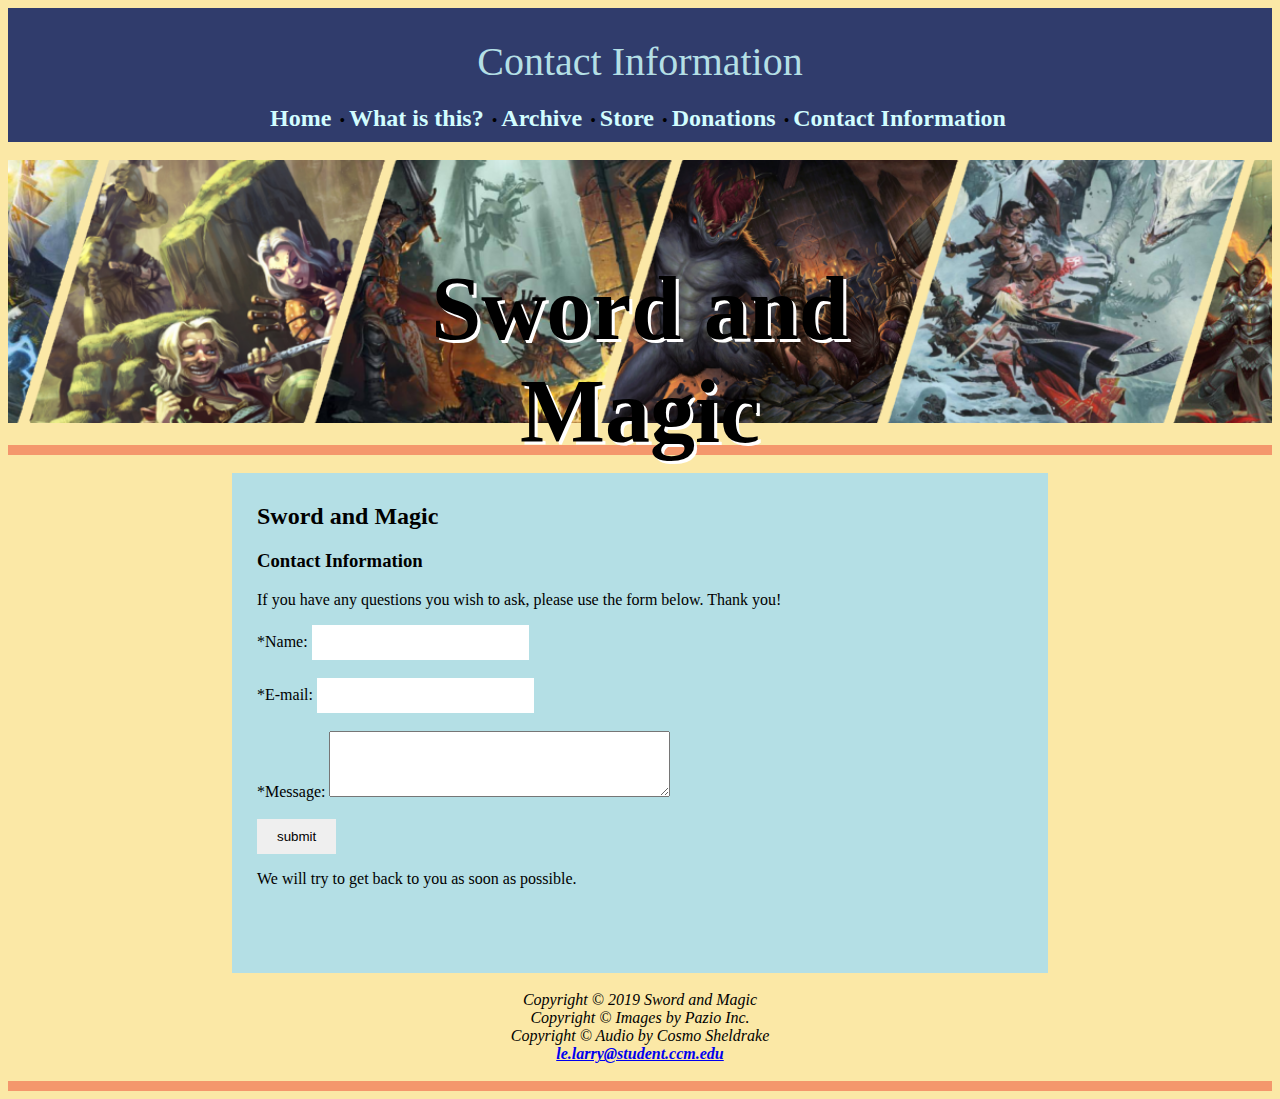
<file: contact.html>
<!DOCTYPE html>
<html lang="en">

<!-- 
Author: Larry Le
Date: 8/13/2019
Assignment: Finale
-->

<head>
<title>Sword and Magic :: Contact Information</title>
<meta charset="utf-8" name="viewport" content="width=device-width, initial-scale=1.0">
<link href="magic.css" rel="stylesheet">
</head>

<body>
<div id="navboard">
  <header>Contact Information</header>
  <nav>
      <a href="index.html">Home</a>&nbsp;	&#8226;
      <a href="description.html">What is this?</a>&nbsp; &#8226;
      <a href="archive.html">Archive</a>&nbsp; &#8226;
      <a href="store.html">Store</a>&nbsp; &#8226;
      <a href="donations.html">Donations</a>&nbsp; &#8226;
      <a href="contact.html">Contact Information</a>&nbsp;
  </nav>
</div>
<br>
<img src="cover art.jpg" class="cover" alt="Cover Image" >
<div class="hero-text">
    <h1 style="font-size:90px">Sword and Magic</h1>
</div>
<br><br>
<div id="divider"></div>
<br>
<div id="desc">
  <h2>Sword and Magic</h2>
  <h3>Contact Information</h3>
  <p>If you have any questions you wish to ask, please use the form below. Thank you!</p>
  <form method="post" action="contact.html">
    <label for="name">*Name:</label>
      <input type="text" name="name" id="name" required="required">
      <br><br>
    <label for="email">*E-mail:</label>
      <input type="email" name="email" id="eail" required="required">
      <br><br>
    <label for="message">*Message:</label>
    <textarea name="message" id="message" required="required" rows="4" cols="40"></textarea>
    <br><br>
    <input type="submit" value="submit">
  </form>
  <br>
  <p>We will try to get back to you as soon as possible.</p>
</div>
<footer>
  <br>
  Copyright &copy; 2019 Sword and Magic<br>
  Copyright &copy; Images by Pazio Inc.<br>
  Copyright &copy; Audio by Cosmo Sheldrake<br>
  <a href="mailto:le.larry@student.ccm.edu">le.larry@student.ccm.edu</a>
  <br><br>
  <div id="divider"></div>
</footer>
</body>
</file>
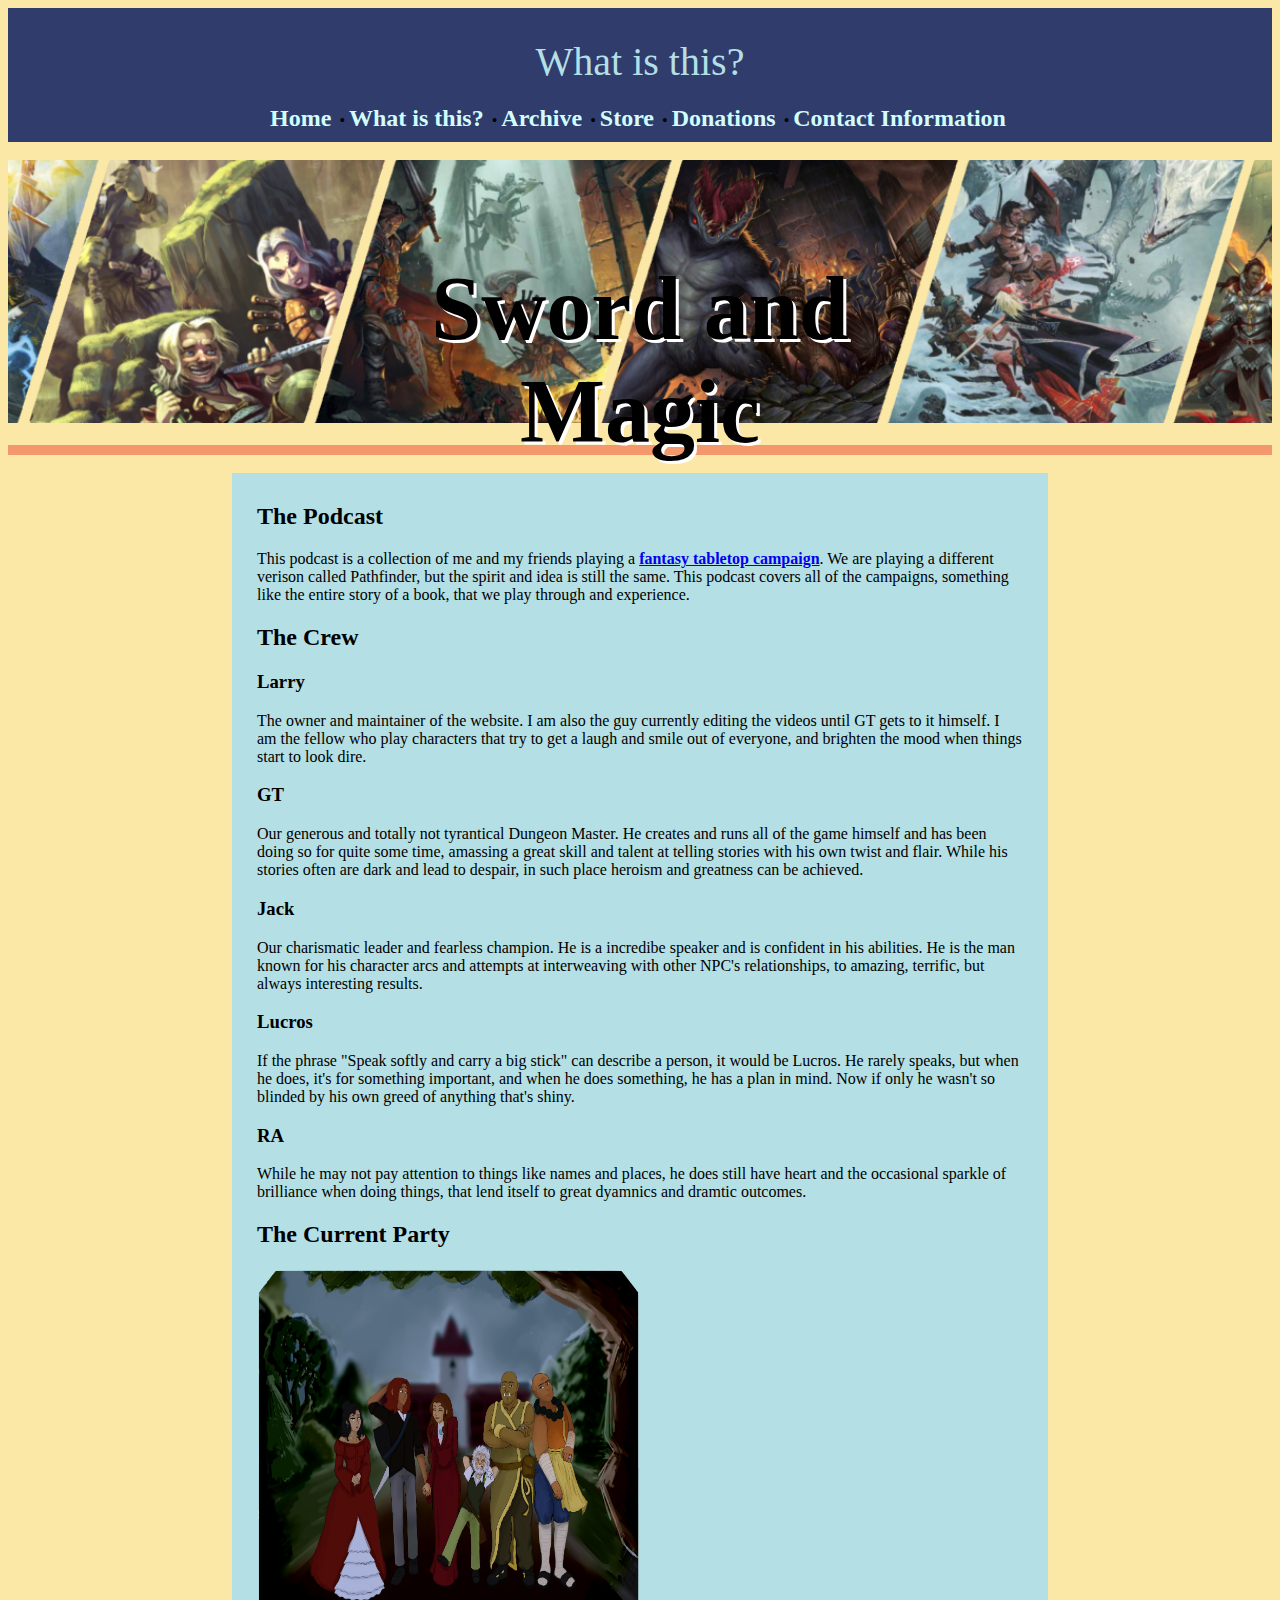
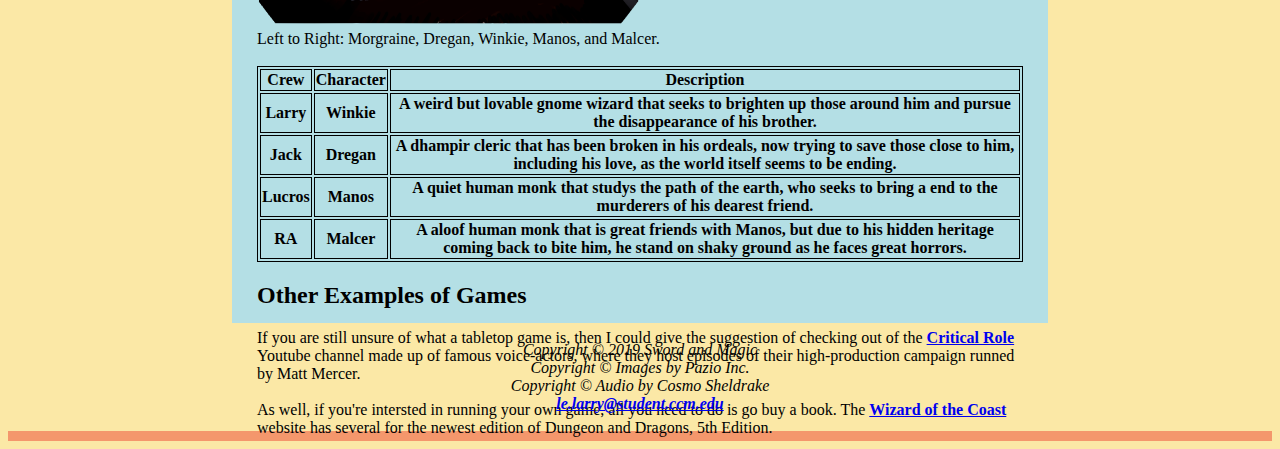
<file: description.html>
<!DOCTYPE html>
<html lang="en">

<!-- 
Author: Larry Le
Date: 8/13/2019
Assignment: Finale
-->

<head>
<title>Sword and Magic :: Description</title>
<meta charset="utf-8" name="viewport" content="width=device-width, initial-scale=1.0">
<link href="magic.css" rel="stylesheet">
</head>

<body>
<div id="navboard">
  <header>What is this?</header>
  <nav>
      <a href="index.html">Home</a>&nbsp;	&#8226;
      <a href="description.html">What is this?</a>&nbsp; &#8226;
      <a href="archive.html">Archive</a>&nbsp; &#8226;
      <a href="store.html">Store</a>&nbsp; &#8226;
      <a href="donations.html">Donations</a>&nbsp; &#8226;
      <a href="contact.html">Contact Information</a>&nbsp;
  </nav>
</div>
<br>
<img src="cover art.jpg" class="cover" alt="Cover Image" >
<div class="hero-text">
    <h1 style="font-size:90px">Sword and Magic</h1>
</div>
<br><br>
<div id="divider"></div>
<br>
<div id="desc" style="height: 1450px;">
  <h2>The Podcast</h2>
  <p>This podcast is a collection of me and my friends playing a <a href="https://en.wikipedia.org/wiki/Dungeons_%26_Dragons"> fantasy tabletop campaign</a>. We are playing a 
  different verison called Pathfinder, but the spirit and idea is still the same. This podcast covers all of the campaigns, something like the entire story of a book, that 
  we play through and experience.</p>
  <h2>The Crew</h2>
  <h3>Larry</h3>
  <p>The owner and maintainer of the website. I am also the guy currently editing the videos until GT gets to it himself. I am the fellow who play characters that try to get a 
  laugh and smile out of everyone, and brighten the mood when things start to look dire.</p>
  <h3>GT</h3>
  <p>Our generous and totally not tyrantical Dungeon Master. He creates and runs all of the game himself and has been doing so for quite some time, amassing a great skill and 
  talent at telling stories with his own twist and flair. While his stories often are dark and lead to despair, in such place heroism and greatness can be achieved.</p>
  <h3>Jack</h3>
  <p>Our charismatic leader and fearless champion. He is a incredibe speaker and is confident in his abilities. He is the man known for his character arcs and attempts at 
  interweaving with other NPC's relationships, to amazing, terrific, but always interesting results.
  </p>
  <h3>Lucros</h3>
  <p>If the phrase "Speak softly and carry a big stick" can describe a person, it would be Lucros. He rarely speaks, but when he does, it's for something important, and when he
  does something, he has a plan in mind. Now if only he wasn't so blinded by his own greed of anything that's shiny.
  </p>
  <h3>RA</h3>
  <p>While he may not pay attention to things like names and places, he does still have heart and the occasional sparkle of brilliance when doing things, that lend itself to
  great dyamnics and dramtic outcomes. </p>
  <h2>The Current Party</h2>
  <img src="party.jpg" class="party" alt="Party Image" style="width: 50%; height: 25%;">
  <br>
  Left to Right: Morgraine, Dregan, Winkie, Manos, and Malcer.
  <br><br>
  <table>
      <tr>
          <th>Crew</th>
          <th>Character</th>
          <th>Description</th>
      </tr>
      <tr>
          <th>Larry</th>
          <th>Winkie</th>
          <th>A weird but lovable gnome wizard that seeks to brighten up those around him and pursue the disappearance of his brother.</th>
      </tr>
      <tr>
          <th>Jack</th>
          <th>Dregan</th>
          <th>A dhampir cleric that has been broken in his ordeals, now trying to save those close to him, including his love, as the world itself seems to be ending.</th>
      </tr>
      <tr>
          <th>Lucros</th>
          <th>Manos</th>
          <th>A quiet human monk that studys the path of the earth, who seeks to bring a end to the murderers of his dearest friend.</th>
      </tr>
      <tr>
          <th>RA</th>
          <th>Malcer</th>
          <th>A aloof human monk that is great friends with Manos, but due to his hidden heritage coming back to bite him, he stand on shaky ground as he faces great horrors.</th>
      </tr>
  </table>
  <h2>Other Examples of Games</h2>
  If you are still unsure of what a tabletop game is, then I could give the suggestion of checking out of the <a href="https://www.youtube.com/channel/UCpXBGqwsBkpvcYjsJBQ7LEQ">
  Critical Role</a> Youtube channel made up of famous voice-actors, where they host episodes of their high-production campaign runned by Matt Mercer.
  <br><br>
  As well, if you're intersted in running your own game, all you need to do is go buy a book. The <a href="https://dnd.wizards.com/">Wizard of the Coast</a> website has several 
  for the newest edition of Dungeon and Dragons, 5th Edition. 
</div>
<footer>
  <br>
  Copyright &copy; 2019 Sword and Magic<br>
  Copyright &copy; Images by Pazio Inc.<br>
  Copyright &copy; Audio by Cosmo Sheldrake<br>
  <a href="mailto:le.larry@student.ccm.edu">le.larry@student.ccm.edu</a>
  <br><br>
  <div id="divider"></div>
</footer>
</body>
</file>
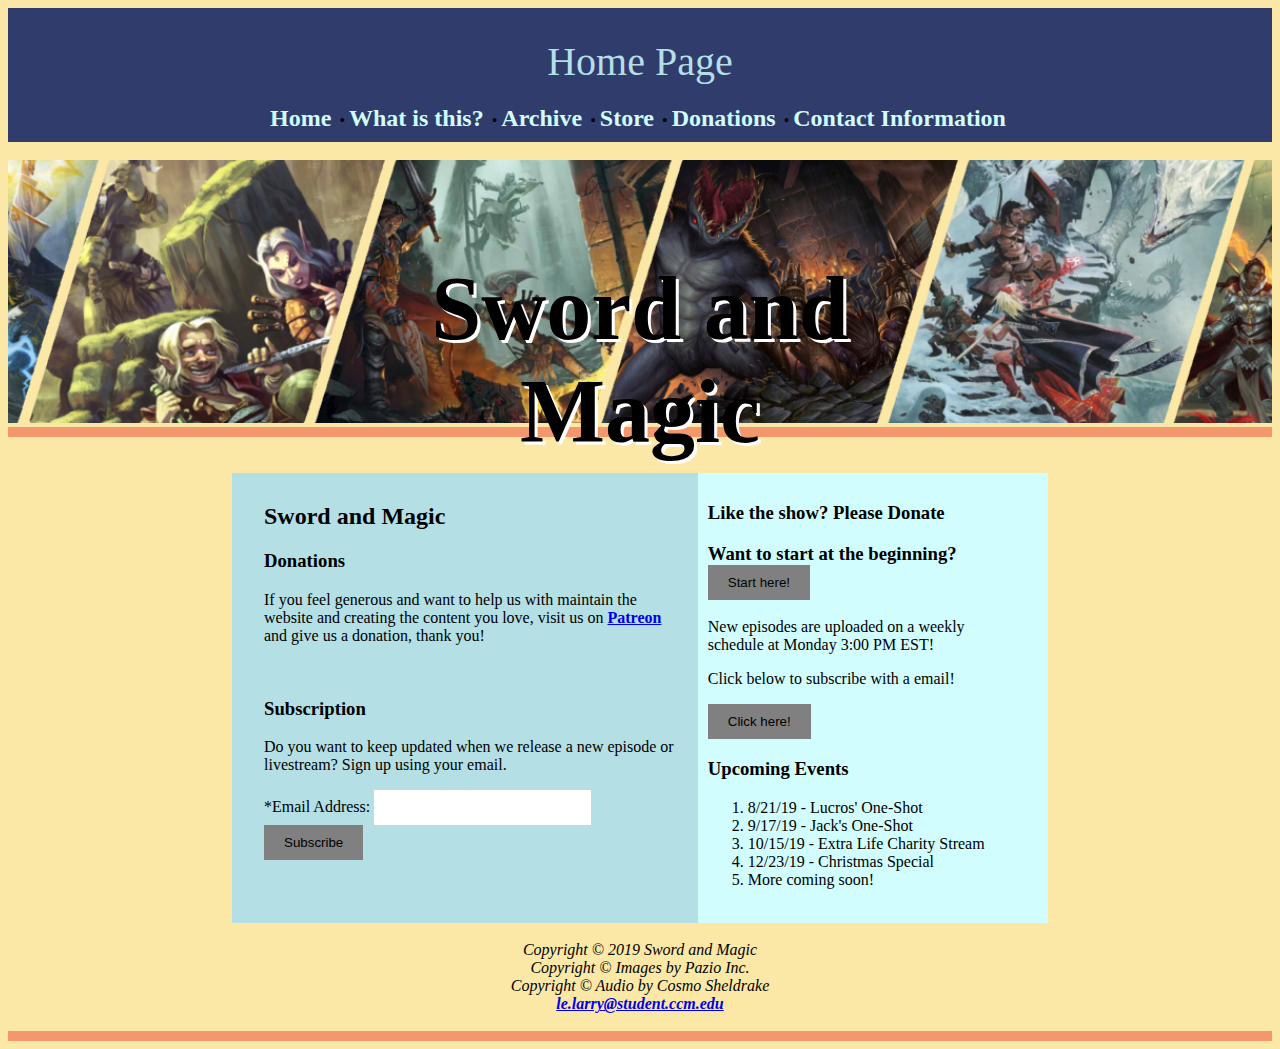
<file: donations.html>
<!DOCTYPE html>
<html lang="en">

<!-- 
Author: Larry Le
Date: 8/13/2019
Assignment: Finale
-->

<head>
<title>Sword and Magic :: Donations</title>
<meta charset="utf-8" name="viewport" content="width=device-width, initial-scale=1.0">
<link href="magic.css" rel="stylesheet">
</head>

<body>
<div id="navboard">
  <header>Home Page</header>
  <nav>
      <a href="index.html">Home</a>&nbsp;	&#8226;
      <a href="description.html">What is this?</a>&nbsp; &#8226;
      <a href="archive.html">Archive</a>&nbsp; &#8226;
      <a href="store.html">Store</a>&nbsp; &#8226;
      <a href="donations.html">Donations</a>&nbsp; &#8226;
      <a href="contact.html">Contact Information</a>&nbsp;
  </nav>
</div>
<br>
<img src="cover art.jpg" class="cover" alt="Cover Image" >
<div class="hero-text">
    <h1 style="font-size:90px">Sword and Magic</h1>
</div>
<br>
<div id="divider"></div>
<br><br>
<div class="row">
    <div class="column left" style="background-color: #B4DFE5; height: 450px;">
      <h2>Sword and Magic</h2>
      <h3>Donations</h3>
      <p>If you feel generous and want to help us with maintain the website and creating the content you love, visit us on <a href="https://www.patreon.com/swordsnmagic/overview">Patreon</a> 
      and give us a donation, thank you!</p>
      <br>
      <h3>Subscription</h3>
      <p>Do you want to keep updated when we release a new episode or livestream? Sign up using your email.</p>
      <form method="post" action="donations.html">
        <label for="email">*Email Address:</label>
        <input type="text" name="email" id="email" required="required">
        <input class="button" type="submit" value="Subscribe">
      </form>
    </div>
    <div class="column right" style="background-color: #D2FDFF; height: 450px;">
      <h3>Like the show? Please Donate</h3>
      <h3>Want to start at the beginning? 
        <form action="archive.html">
          <input class="button" type="submit" value="Start here!"/>
        </form>
      </h3>
      <p>New episodes are uploaded on a weekly schedule at Monday 3:00 PM EST!</p>
      <p>Click below to subscribe with a email!</p>
      <form action="contact.html">
          <input class="button" type="submit" value="Click here!"/>
      </form>
      <br>
      <h3>Upcoming Events</h3>
      <ol>
        <li>8/21/19 - Lucros' One-Shot</li>
        <li>9/17/19 - Jack's One-Shot</li>
        <li>10/15/19 - Extra Life Charity Stream</li>
        <li>12/23/19 - Christmas Special</li>
        <li>More coming soon!</li>
      </ol>
      
    </div>
</div>
<footer>
  <br>
  Copyright &copy; 2019 Sword and Magic<br>
  Copyright &copy; Images by Pazio Inc.<br>
  Copyright &copy; Audio by Cosmo Sheldrake<br>
  <a href="mailto:le.larry@student.ccm.edu">le.larry@student.ccm.edu</a>
  <br><br>
  <div id="divider"></div>
</footer>
</body>
</file>
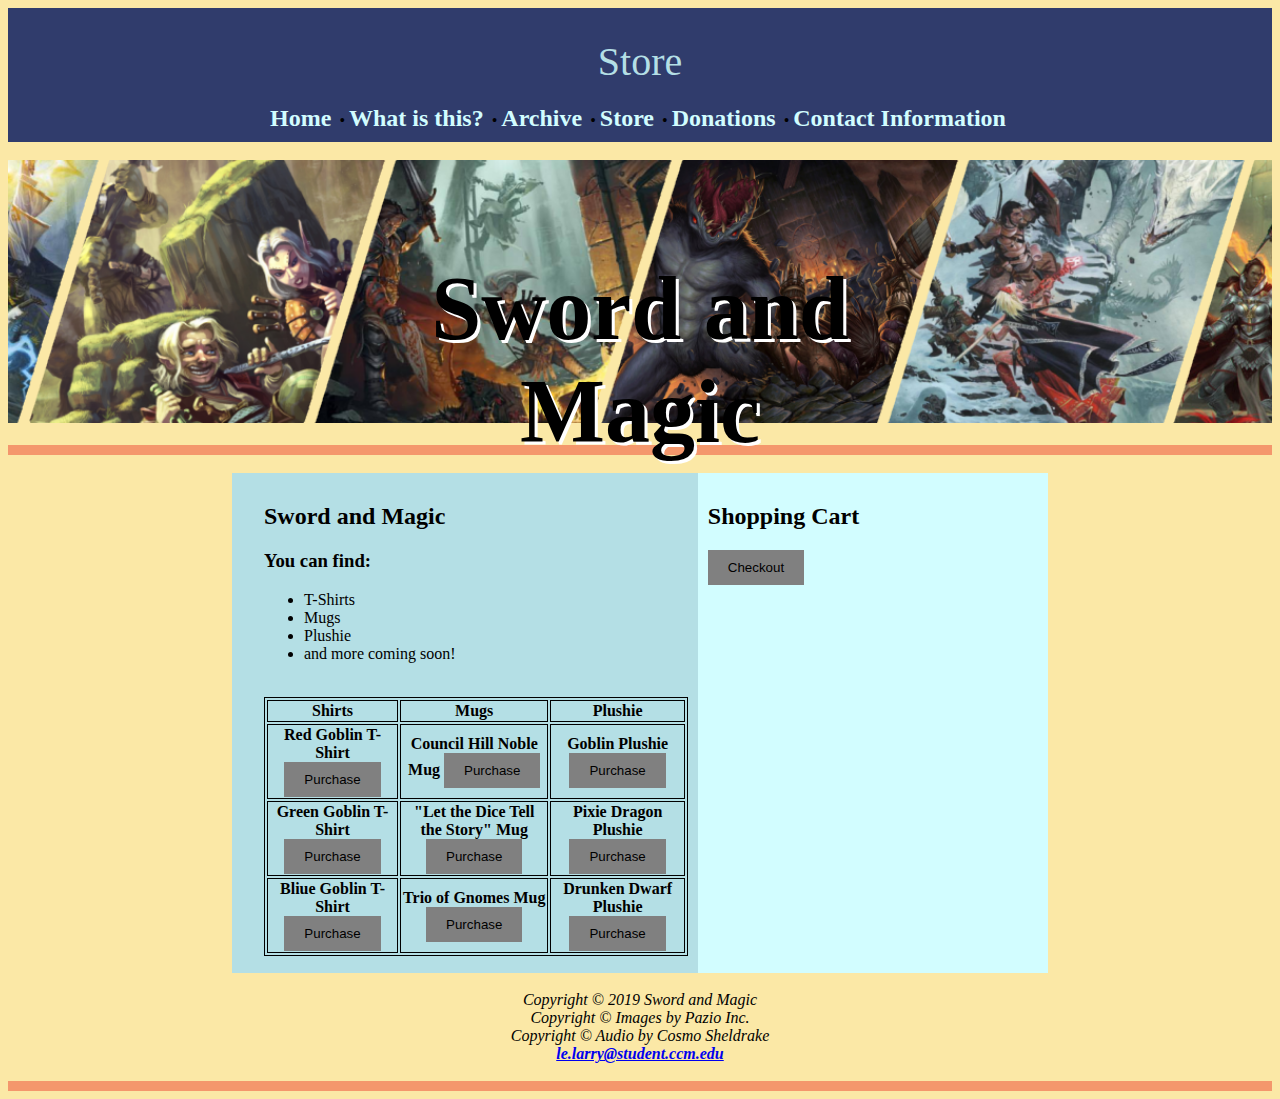
<file: store.html>
<!DOCTYPE html>
<html lang="en">

<!-- 
Author: Larry Le
Date: 8/13/2019
Assignment: Finale
-->

<head>
<title>Sword and Magic :: Store</title>
<meta charset="utf-8" name="viewport" content="width=device-width, initial-scale=1.0">
<link href="magic.css" rel="stylesheet">
</head>

<body>
<div id="navboard">
  <header>Store</header>
  <nav>
      <a href="index.html">Home</a>&nbsp;	&#8226;
      <a href="description.html">What is this?</a>&nbsp; &#8226;
      <a href="archive.html">Archive</a>&nbsp; &#8226;
      <a href="store.html">Store</a>&nbsp; &#8226;
      <a href="donations.html">Donations</a>&nbsp; &#8226;
      <a href="contact.html">Contact Information</a>&nbsp;
  </nav>
</div>
<br>
<img src="cover art.jpg" class="cover" alt="Cover Image" >
<div class="hero-text">
    <h1 style="font-size:90px">Sword and Magic</h1>
</div>
<br><br>
<div id="divider"></div>
<br>
<div class="row">
    <div class="column left" style="background-color: #B4DFE5; height: 500px;">
      <h2>Sword and Magic</h2>
      <h3>You can find:</h3>
      <ul>
          <li>T-Shirts</li>
          <li>Mugs</li>
          <li>Plushie</li>
          <li>and more coming soon!</li>
      </ul>
      <br>
      <table>
        <tr>
          <th>Shirts</th>
          <th>Mugs</th>
          <th>Plushie</th>
        </tr>
        <tr>
            <th>Red Goblin T-Shirt <input class="button" type="submit" value="Purchase"></th>
            <th>Council Hill Noble Mug <input class="button" type="submit" value="Purchase"></th>
            <th>Goblin Plushie <input class="button" type="submit" value="Purchase"></th>
        </tr>
        <tr>
            <th>Green Goblin T-Shirt <input class="button" type="submit" value="Purchase"></th>
            <th>"Let the Dice Tell the Story" Mug <input class="button" type="submit" value="Purchase"></th>
            <th>Pixie Dragon Plushie <input class="button" type="submit" value="Purchase"></th>
        </tr>
        <tr>
            <th>Bliue Goblin T-Shirt <input class="button" type="submit" value="Purchase"></th>
            <th>Trio of Gnomes Mug <input class="button" type="submit" value="Purchase"></th>
            <th>Drunken Dwarf Plushie <input class="button" type="submit" value="Purchase"></th>
        </tr>
       </table>

    </div>
    <div class="column right" style="background-color: #D2FDFF; height: 500px;">
      <h2>Shopping Cart</h2>
      <input class="button" type="submit" value="Checkout">
    </div>
</div>
<footer>
  <br>
  Copyright &copy; 2019 Sword and Magic<br>
  Copyright &copy; Images by Pazio Inc.<br>
  Copyright &copy; Audio by Cosmo Sheldrake<br>
  <a href="mailto:le.larry@student.ccm.edu">le.larry@student.ccm.edu</a>
  <br><br>
  <div id="divider"></div>
</footer>
</body>
</file>
<file: magic.css>
* { box-sizing: border-box; }

header { width: 100%;
    font-size: 2.5em;
    padding: 20px;
    text-align: center;
    color: #B4DFE5;
}

body { background-color: #FBE8A6; }

#wrapper {
    width: auto;
    margin: 0 auto;
    background: #FBE8A6 ;
}

.column { 
    padding: 10px;
    height: 500px;
}
  
.row { display: flex; }

.left { width: 40%;
    margin-left: 14em;
    padding-left: 2em;
}
  
.right { width: 30%;
    margin-right: 14em;
    padding-right: 2em;
}

#desc { background-color: #B4DFE5; 
    padding: 10px 25px;
    height: 500px; 
    margin-left: 14em; 
    margin-right: 14em;
}

footer { text-align: center; 
    font-style: italic;
    clear:both;
}

nav { text-align: center; }

nav a {text-decoration: none; 
    font-size: 1.5em; 
    color: #D2FDFF;
}

nav a:hover { transition: color 2s ease-out; 
    color: #F4976C;
}

nav a:visited { color: #F4976C; }

.cover { width: 100%; 
    background-size: cover;
    background-position: center;
    background-repeat: no-repeat;
    position: relative;
}

.hero-text {
    text-align: center;
    position: absolute;
    top: 40%;
    left: 50%;
    transform: translate(-50%, -50%);
    color: black;
    text-shadow: 3px 3px white;
  }

#navboard { background-color: #303C6C; 
    padding: 10px;
}

#divider { width:100%; 
    height: 10px; 
    background-color: #F4976C; 
}

form { display: inline; }

input { border: none;
    outline: 0;
    display: inline-block;
    padding: 10px 20px;
    text-align: center;
    cursor: pointer;
}

figure { margin: 0; }

figcaption { font-size: 1em; 
    font-weight: bold;
}

a { font-weight: bold; }

label input {	float: none;
    text-align: left;
    background-color: #ffffff;
}

.button { color: black;
    background-color: grey; }

table, th, td { border: 1px solid black; }
</file>
